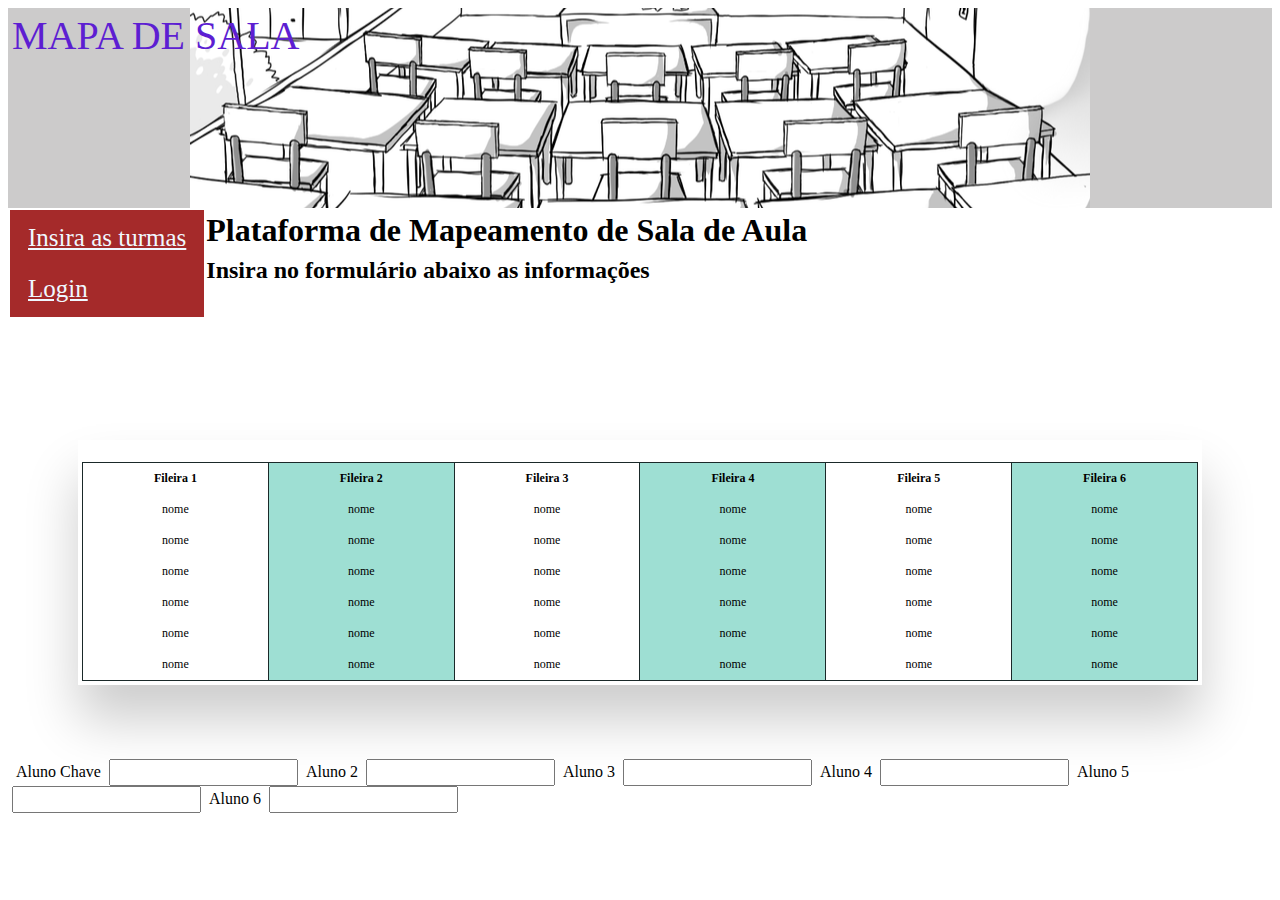
<file: index.html>
<!DOCTYPE html>
<html lang="pt-br">
<head>
    <meta charset="UTF-8">
    <meta http-equiv="X-UA-Compatible" content="IE=edge">
    <meta name="viewport" content="width=device-width, initial-scale=1.0">
    <link rel="stylesheet" href="estilo.css">

    <title>Mapa de Sala</title>
    
</head>
<body>
    <header id="home">
        Mapa de Sala
    </header>
    <nav class="navegacao">
    
        <a href="alunos.html" target="_blank">Insira as turmas</a> <br>
        <br>
        <a href="login.html" target="_blank">Login</a>
    </nav>
    <h1>Plataforma de Mapeamento de Sala de Aula</h1>

    <h2>Insira no formulário abaixo as informações</h2>

    
    <br>
    <br>
    <br>
    <br>
    <div class="container">
        <table>
            <thread>
                <tr>
                    <th>Fileira 1</th>
                    <th>Fileira 2</th>
                    <th>Fileira 3</th>
                    <th>Fileira 4</th>
                    <th>Fileira 5</th>
                    <th>Fileira 6</th>
                </tr>
            </thread>
            <tbody>
                <tr>
                    <td>nome</td>
                    <td>nome</td>
                    <td>nome</td>
                    <td>nome</td>
                    <td>nome</td>
                    <td>nome</td>
                </tr>
                <tr>
                    <td>nome</td>
                    <td>nome</td>
                    <td>nome</td>
                    <td>nome</td>
                    <td>nome</td>
                    <td>nome</td>
                </tr>
                <tr>
                    <td>nome</td>
                    <td>nome</td>
                    <td>nome</td>
                    <td>nome</td>
                    <td>nome</td>
                    <td>nome</td>
                </tr>
                <tr>
                    <td>nome</td>
                    <td>nome</td>
                    <td>nome</td>
                    <td>nome</td>
                    <td>nome</td>
                    <td>nome</td>
                </tr>
                <tr>
                    <td>nome</td>
                    <td>nome</td>
                    <td>nome</td>
                    <td>nome</td>
                    <td>nome</td>
                    <td>nome</td>
                </tr>
                <tr>
                    <td>nome</td>
                    <td>nome</td>
                    <td>nome</td>
                    <td>nome</td>
                    <td>nome</td>
                    <td>nome</td>
                </tr>
            </tbody>
        </table>




    </div>
    
    <form action="#">

        <label for="" >Aluno Chave</label>
        <input type="text">

        <label for="">Aluno 2</label>
        <input type="text">

        <label for="">Aluno 3</label>
        <input type="text">

        <label for="">Aluno 4</label>
        <input type="text">

        <label for="">Aluno 5</label>
        <input type="text">

        <label for="">Aluno 6</label>
        <input type="text">



    </form>
</body>
</html>
</file>
<file: estilo.css>
/* Página inicial */

*{
    box-sizing: border-box;
    padding: 4px;
    margin: auto;
}

header{
    height: 200px;
    image-rendering: auto;
    background-image: url(fundo.png);
    text-align: justify;
    font-size: 40px;
    text-transform: uppercase;
    background-repeat: no-repeat;
    color: rgb(93, 30, 210);
    background-position: center;
    background-color: rgb(204, 203, 203);
}
.navegacao{
    background-color: brown;
    margin: 2px;
    padding: 14px;
    height: 100%;
    font-size: 20px;
    float: left;
}

.navegacao a{
    font-size: 25px;
    color: aliceblue;
    background-color: brown;
}

.navegacao a:hover{
    background-color: burlywood;
    border-radius: 3px;
}




/* página de inserção de alunos */

#alunos{
    border: 2px;
    border-radius: 2px;
}

.container{
    margin: 80px 70px 70px;
    box-shadow: 0px 35px 50px rgba(0, 0, 0, 0.2);
}

    table{
        border-radius: 5px;
        font-size: 12px;
        font-weight: normal;
        border: none;
        border-collapse: collapse;
        width: 100%;
        max-width: 100%;
        white-space: nowrap;
        background-color: white;
        border: 1px solid #1a2929;
    }

    td, th{
        text-align: center;
        padding: 8px;
        border-right: 1px solid #1a2929;
    }

    td {
        font-size: 12px;
    }

    thead th {
        color: #ffffff;
        background: #1a2929;
    }

    tr :nth-child(even){
        background: #9edfd3;
    }

    /* RESPONSIVIDADE DA TABELA */

@media (max-width: 767px) {
    table {
        display: block;
        width: 100%;
    }

    thead, tbody, thead th {
        display: block;
    }

    thead th: :last-child {
        border-bottom: none;
    }

    thead{
        float: left;
    }

    tbody{
        width: auto;
        position: relative;
        overflow-x: auto;
    }

    td, th {
        padding: 20px 625em 625em 625em;
        height: 60px;
        vertical-align: middle;
        box-sizing: border-box;
        overflow-x: hidden;
        overflow-y: auto;
        width: 120px;
        font-size: 13px;
        text-overflow: ellipsis;
    }

    thead th {
        text-align: left;
        border-bottom: 1px solid #f7f7f9;
    }

    tbody tr {
        display: table-cell;
    }

    tbody tr: :nth-child(odd) {
        background: none
    }

    tr :nth-child(even){
        background: transparent;
    }
    tr td :nth-child(odd){
        background: #f8f8f8;
        border-right: 1px solid #1a2929;
    }

    tr td :nth-child(even){
        background: #9edfd3;
        border-right: 1px solid #1a2929;
    }

    tbody td {
        display: block;
        text-align: center;
    }

        
}
</file>
